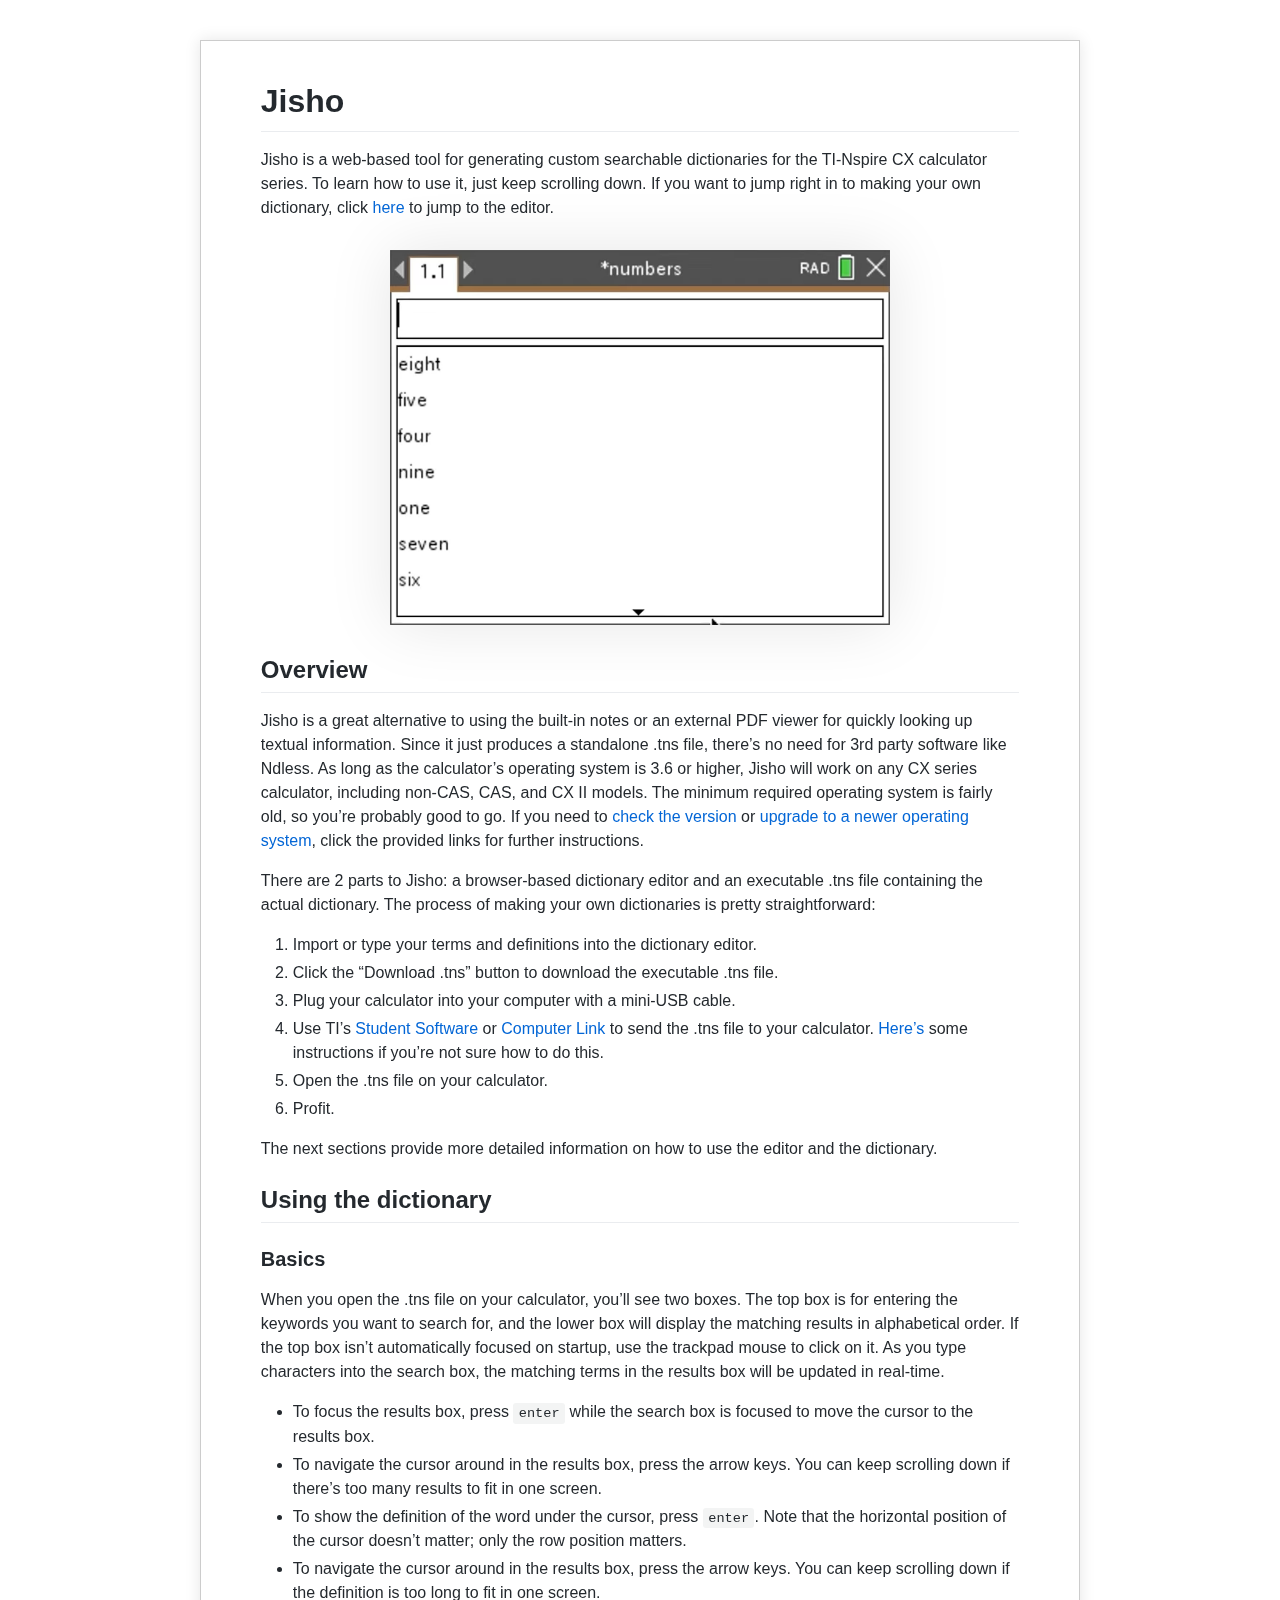
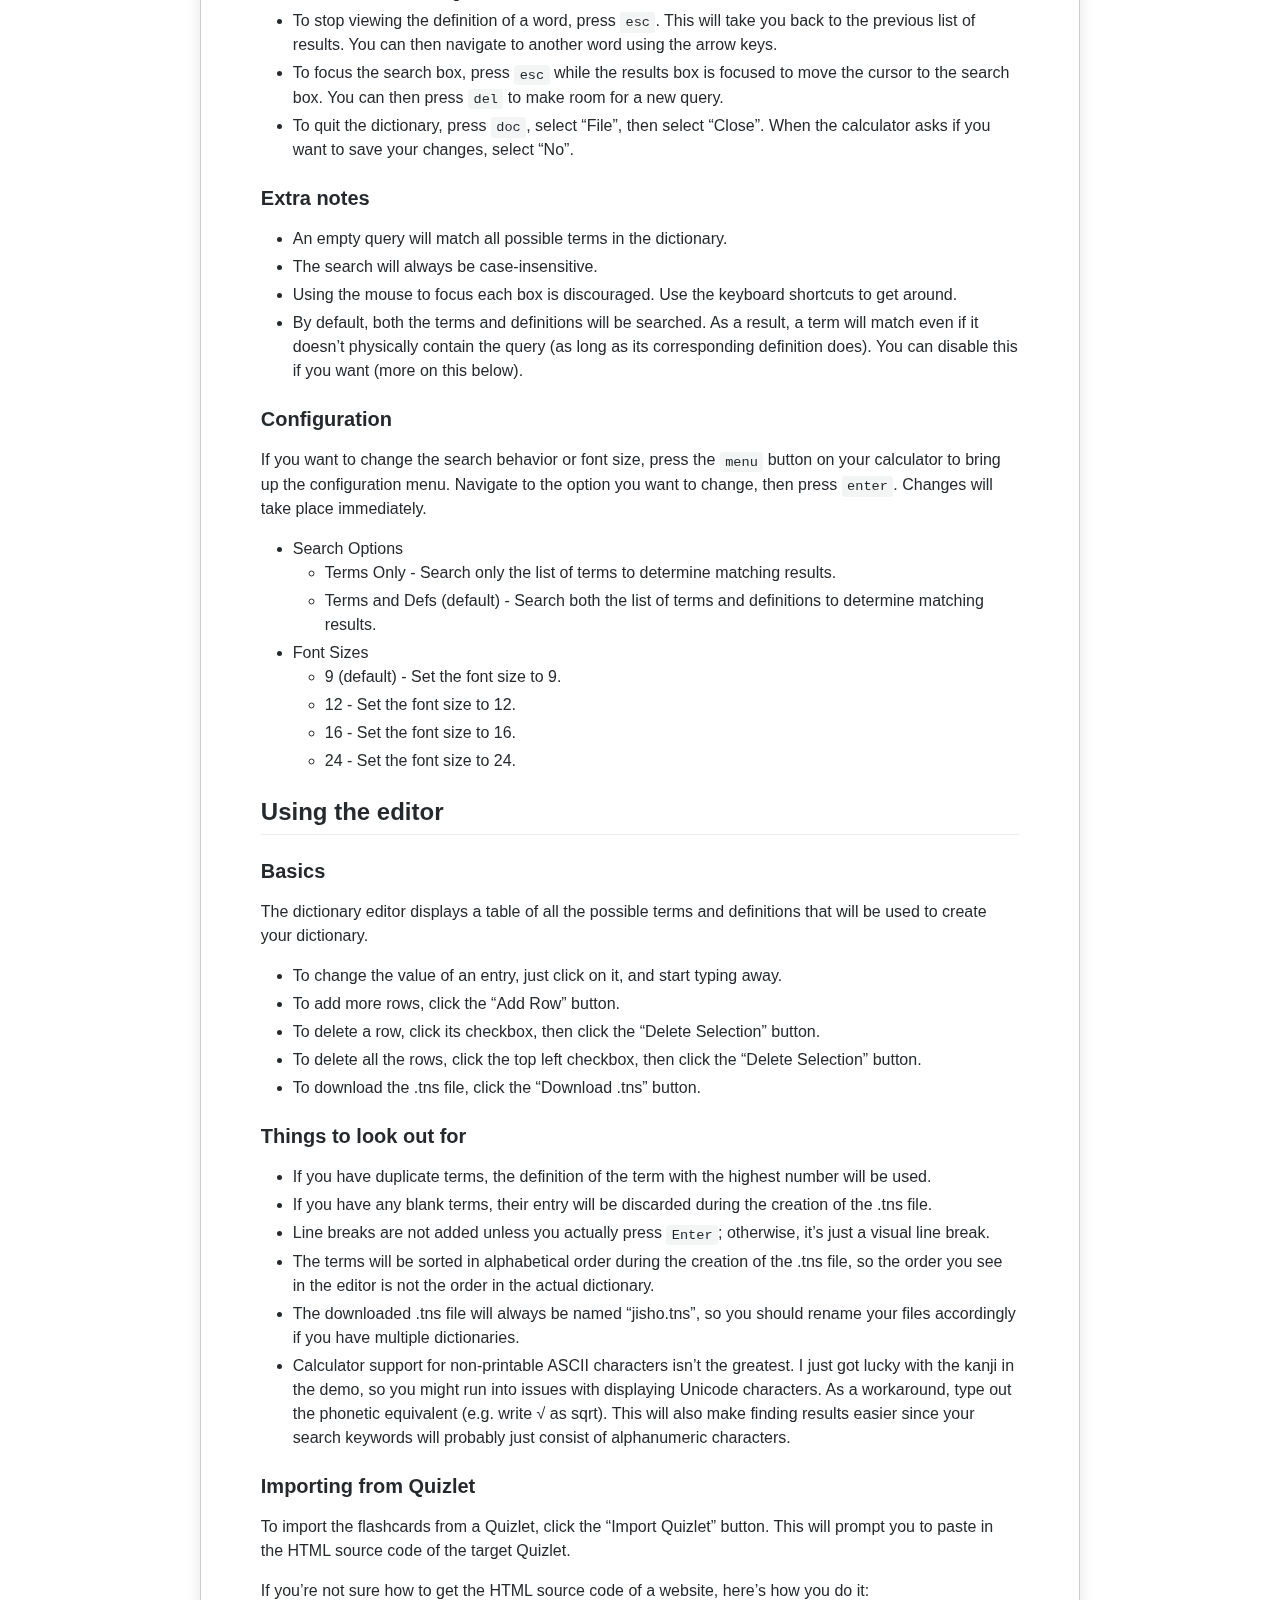
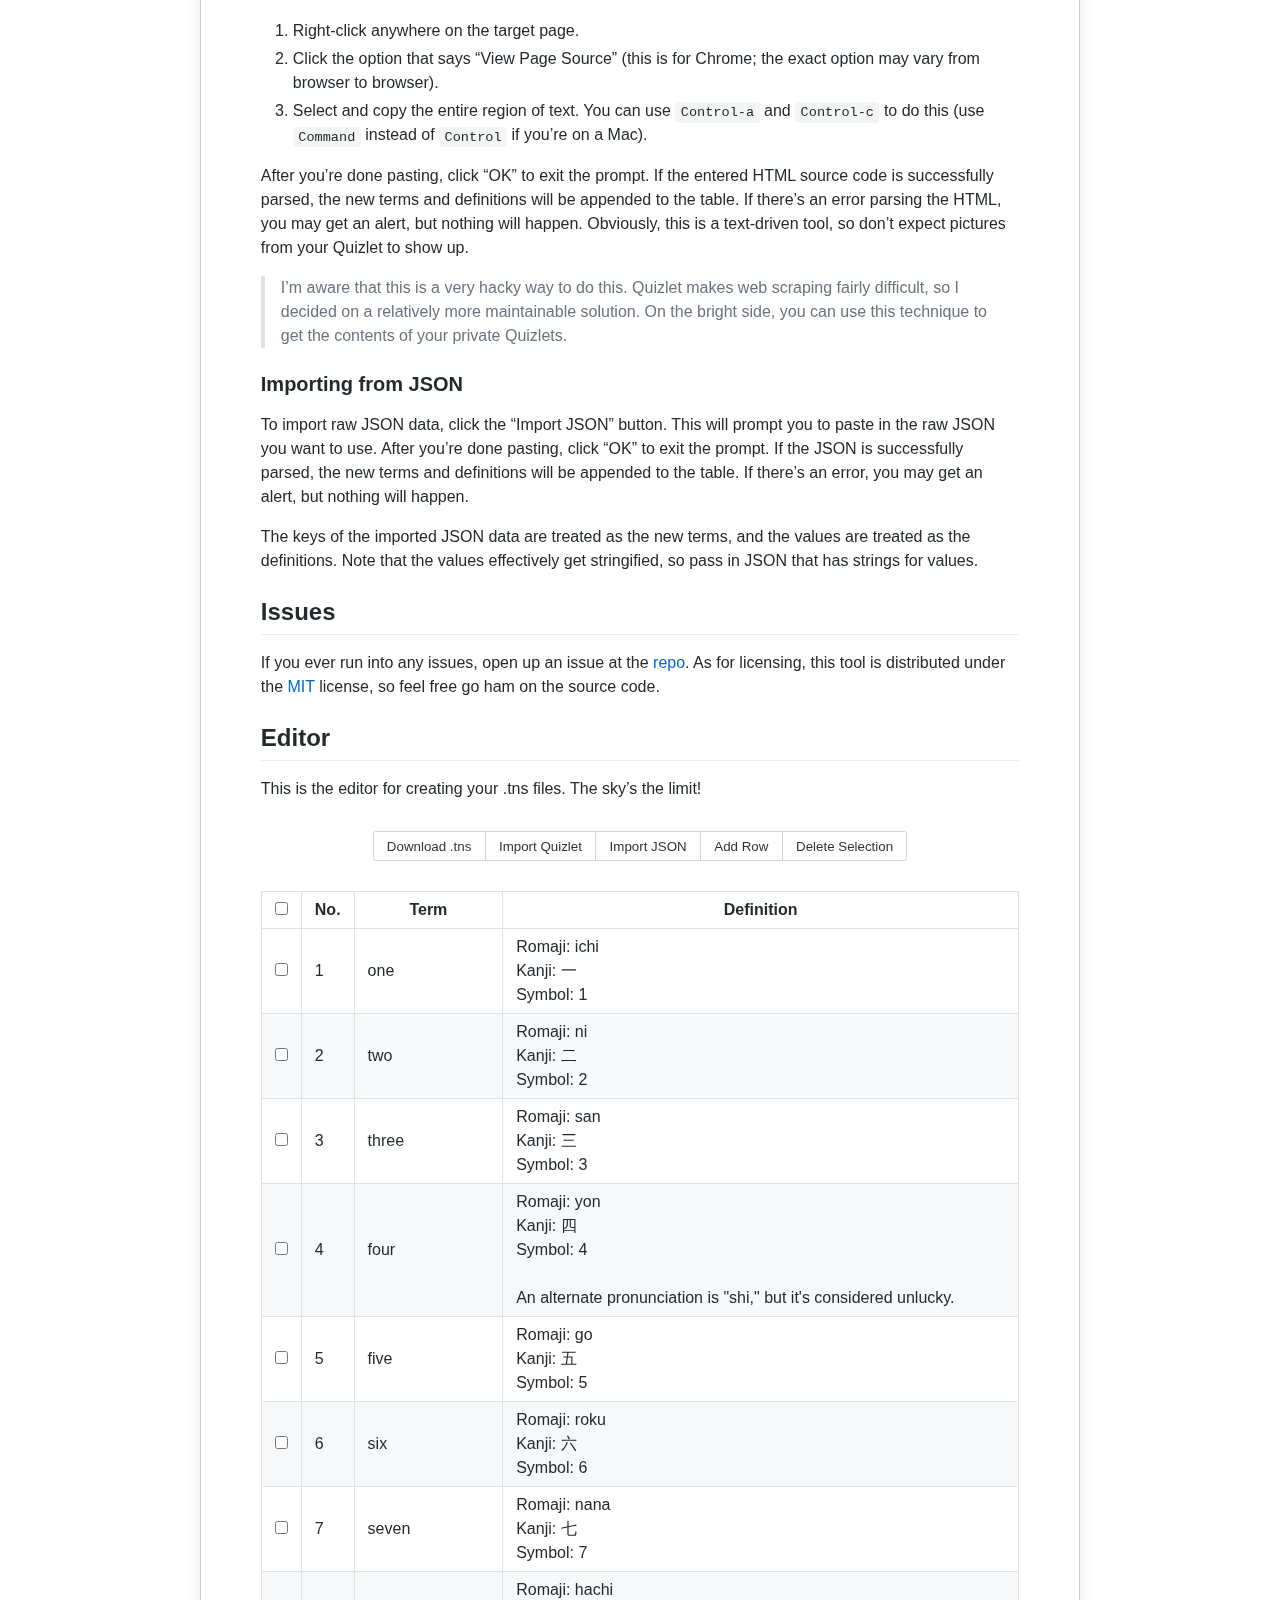
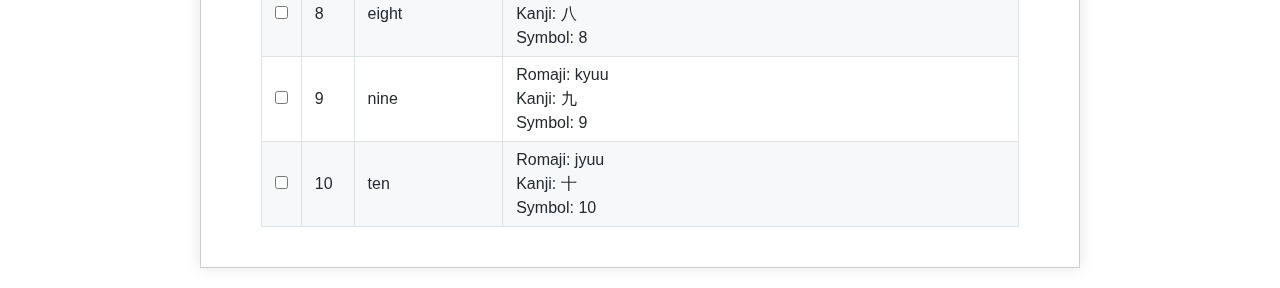
<file: index.html>
<!DOCTYPE html>
<html lang="en">
    <head>
        <title>Jisho</title>
        <meta name="Description" content="Jisho is a tool for generating custom searchable dictionaries for the TI-Nspire CX calculator series." charset="utf-8" >
        <meta name="viewport" content="width=device-width, initial-scale=1">
        <link href="index.css" rel="stylesheet" />
        <link rel="icon" href="favicon.ico" type="image/x-icon" />
        <link rel="shortcut icon" href="favicon.ico" type="image/x-icon" />
        <script defer src="js/htmlToString.js"></script>
        <script defer src="js/saveAs.js"></script>
        <script defer src="js/luna.js"></script>
        <script defer src="js/index.js"></script>
    </head>
    <body>
        <div class="container">
            <article class="markdown-body">
                <h1 id="jisho">Jisho</h1>
                <p>Jisho is a web-based tool for generating custom searchable dictionaries for the TI-Nspire CX calculator series. To learn how to use it, just keep scrolling down. If you want to jump right in to making your own dictionary, click <a href="#editor">here</a> to jump to the editor.</p>
                <video autoplay loop muted width="500" playsinline>
                    <source src="assets/demo.webm" type="video/webm">
                    <source src="assets/demo.mp4" type="video/mp4">
                </video>
                <h2 id="overview">Overview</h2>
                <p>Jisho is a great alternative to using the built-in notes or an external PDF viewer for quickly looking up textual information. Since it just produces a standalone .tns file, there’s no need for 3rd party software like Ndless. As long as the calculator’s operating system is 3.6 or higher, Jisho will work on any CX series calculator, including non-CAS, CAS, and CX II models. The minimum required operating system is fairly old, so you’re probably good to go. If you need to <a href="https://www.vernier.com/til/1725">check the version</a> or <a href="https://education.ti.com/en/software/update/ti-nspire-software-update">upgrade to a newer operating system</a>, click the provided links for further instructions.</p>
                <p>There are 2 parts to Jisho: a browser-based dictionary editor and an executable .tns file containing the actual dictionary. The process of making your own dictionaries is pretty straightforward:</p>
                <ol type="1">
                    <li>Import or type your terms and definitions into the dictionary editor.</li>
                    <li>Click the “Download .tns” button to download the executable .tns file.</li>
                    <li>Plug your calculator into your computer with a mini-USB cable.</li>
                    <li>Use TI’s <a href="https://education.ti.com/en/software/details/en/a78091cd540843d68ab8ee5853c84828/student-nspirecx">Student Software</a> or <a href="https://education.ti.com/en/products/computer-software/ti-nspire-computer-link">Computer Link</a> to send the .tns file to your calculator. <a href="https://www.dummies.com/education/graphing-calculators/how-to-send-and-receive-ti-nspire-files-or-folders/">Here’s</a> some instructions if you’re not sure how to do this.</li>
                    <li>Open the .tns file on your calculator.</li>
                    <li>Profit.</li>
                </ol>
                <p>The next sections provide more detailed information on how to use the editor and the dictionary.</p>
                <h2 id="using-the-dictionary">Using the dictionary</h2>
                <h3 id="basics">Basics</h3>
                <p>When you open the .tns file on your calculator, you’ll see two boxes. The top box is for entering the keywords you want to search for, and the lower box will display the matching results in alphabetical order. If the top box isn’t automatically focused on startup, use the trackpad mouse to click on it. As you type characters into the search box, the matching terms in the results box will be updated in real-time.</p>
                <ul>
                    <li>To focus the results box, press <code>enter</code> while the search box is focused to move the cursor to the results box.</li>
                    <li>To navigate the cursor around in the results box, press the arrow keys. You can keep scrolling down if there’s too many results to fit in one screen.</li>
                    <li>To show the definition of the word under the cursor, press <code>enter</code>. Note that the horizontal position of the cursor doesn’t matter; only the row position matters.</li>
                    <li>To navigate the cursor around in the results box, press the arrow keys. You can keep scrolling down if the definition is too long to fit in one screen.</li>
                    <li>To stop viewing the definition of a word, press <code>esc</code>. This will take you back to the previous list of results. You can then navigate to another word using the arrow keys.</li>
                    <li>To focus the search box, press <code>esc</code> while the results box is focused to move the cursor to the search box. You can then press <code>del</code> to make room for a new query.</li>
                    <li>To quit the dictionary, press <code>doc</code>, select “File”, then select “Close”. When the calculator asks if you want to save your changes, select “No”.</li>
                </ul>
                <h3 id="extra-notes">Extra notes</h3>
                <ul>
                    <li>An empty query will match all possible terms in the dictionary.</li>
                    <li>The search will always be case-insensitive.</li>
                    <li>Using the mouse to focus each box is discouraged. Use the keyboard shortcuts to get around.</li>
                    <li>By default, both the terms and definitions will be searched. As a result, a term will match even if it doesn’t physically contain the query (as long as its corresponding definition does). You can disable this if you want (more on this below).</li>
                </ul>
                <h3 id="configuration">Configuration</h3>
                <p>If you want to change the search behavior or font size, press the <code>menu</code> button on your calculator to bring up the configuration menu. Navigate to the option you want to change, then press <code>enter</code>. Changes will take place immediately.</p>
                <ul>
                    <li>Search Options
                        <ul>
                            <li>Terms Only - Search only the list of terms to determine matching results.</li>
                            <li>Terms and Defs (default) - Search both the list of terms and definitions to determine matching results.</li>
                        </ul></li>
                        <li>Font Sizes
                            <ul>
                                <li>9 (default) - Set the font size to 9.</li>
                                <li>12 - Set the font size to 12.</li>
                                <li>16 - Set the font size to 16.</li>
                                <li>24 - Set the font size to 24.</li>
                            </ul></li>
                </ul>
                <h2 id="using-the-editor">Using the editor</h2>
                <h3 id="basics-1">Basics</h3>
                <p>The dictionary editor displays a table of all the possible terms and definitions that will be used to create your dictionary.</p>
                <ul>
                    <li>To change the value of an entry, just click on it, and start typing away.</li>
                    <li>To add more rows, click the “Add Row” button.</li>
                    <li>To delete a row, click its checkbox, then click the “Delete Selection” button.</li>
                    <li>To delete all the rows, click the top left checkbox, then click the “Delete Selection” button.</li>
                    <li>To download the .tns file, click the “Download .tns” button.</li>
                </ul>
                <h3 id="things-to-look-out-for">Things to look out for</h3>
                <ul>
                    <li>If you have duplicate terms, the definition of the term with the highest number will be used.</li>
                    <li>If you have any blank terms, their entry will be discarded during the creation of the .tns file.</li>
                    <li>Line breaks are not added unless you actually press <code>Enter</code>; otherwise, it’s just a visual line break.</li>
                    <li>The terms will be sorted in alphabetical order during the creation of the .tns file, so the order you see in the editor is not the order in the actual dictionary.</li>
                    <li>The downloaded .tns file will always be named “jisho.tns”, so you should rename your files accordingly if you have multiple dictionaries.</li>
                    <li>Calculator support for non-printable ASCII characters isn’t the greatest. I just got lucky with the kanji in the demo, so you might run into issues with displaying Unicode characters. As a workaround, type out the phonetic equivalent (e.g. write √ as sqrt). This will also make finding results easier since your search keywords will probably just consist of alphanumeric characters.</li>
                </ul>
                <h3 id="importing-from-quizlet">Importing from Quizlet</h3>
                <p>To import the flashcards from a Quizlet, click the “Import Quizlet” button. This will prompt you to paste in the HTML source code of the target Quizlet.</p>
                <p>If you’re not sure how to get the HTML source code of a website, here’s how you do it:</p>
                <ol type="1">
                    <li>Right-click anywhere on the target page.</li>
                    <li>Click the option that says “View Page Source” (this is for Chrome; the exact option may vary from browser to browser).</li>
                    <li>Select and copy the entire region of text. You can use <code>Control-a</code> and <code>Control-c</code> to do this (use <code>Command</code> instead of <code>Control</code> if you’re on a Mac).</li>
                </ol>
                <p>After you’re done pasting, click “OK” to exit the prompt. If the entered HTML source code is successfully parsed, the new terms and definitions will be appended to the table. If there’s an error parsing the HTML, you may get an alert, but nothing will happen. Obviously, this is a text-driven tool, so don’t expect pictures from your Quizlet to show up.</p>
                <blockquote>
                    <p>I’m aware that this is a very hacky way to do this. Quizlet makes web scraping fairly difficult, so I decided on a relatively more maintainable solution. On the bright side, you can use this technique to get the contents of your private Quizlets.</p>
                </blockquote>
                <h3 id="importing-from-json">Importing from JSON</h3>
                <p>To import raw JSON data, click the “Import JSON” button. This will prompt you to paste in the raw JSON you want to use. After you’re done pasting, click “OK” to exit the prompt. If the JSON is successfully parsed, the new terms and definitions will be appended to the table. If there’s an error, you may get an alert, but nothing will happen.</p>
                <p>The keys of the imported JSON data are treated as the new terms, and the values are treated as the definitions. Note that the values effectively get stringified, so pass in JSON that has strings for values.</p>
                <h2 id="issues">Issues</h2>
                <p>If you ever run into any issues, open up an issue at the <a href="https://github.com/nhwn/jisho">repo</a>. As for licensing, this tool is distributed under the <a href="https://opensource.org/licenses/MIT">MIT</a> license, so feel free go ham on the source code.</p>
                <h2 id="editor">Editor</h2>
                <p style="margin: 0px;">This is the editor for creating your .tns files. The sky’s the limit!</p>
                <div class="button-group minor-group">
                    <button class="button" onclick="downloadTNS()">Download .tns</button>
                    <button class="button" onclick="importFromQuizletHTML()">Import Quizlet</button>
                    <button class="button" onclick="importFromJSON()">Import JSON</button>
                    <button class="button" onclick="appendRow()">Add Row</button>
                    <button class="button" onclick="deleteSelectedRows()">Delete Selection</button>
                </div>
                <table >
                    <colgroup>
                        <col span="1" style="width: 5%;">
                        <col span="1" style="width: 5%;">
                        <col span="1" style="width: 20%;">
                        <col span="1" style="width: 70%;">
                    </colgroup>
                    <thead>
                        <tr>
                            <th><input type="checkbox" id="toggle" onclick="toggleCheckboxes(this)"></th>
                            <th>No.</th>
                            <th>Term</th>
                            <th>Definition</th>
                        </tr>
                    </thead>
                    <tbody id="entries">
                        <tr><td><input type="checkbox"></td><td>1</td><td class="term" contenteditable="true">one</td><td class="definition" contenteditable="true">Romaji: ichi<br>Kanji: 一<br>Symbol: 1</td></tr><tr><td><input type="checkbox"></td><td>2</td><td class="term" contenteditable="true">two</td><td class="definition" contenteditable="true">Romaji: ni<br>Kanji: 二<br>Symbol: 2</td></tr><tr><td><input type="checkbox"></td><td>3</td><td class="term" contenteditable="true">three</td><td class="definition" contenteditable="true">Romaji: san<br>Kanji: 三<br>Symbol: 3</td></tr><tr><td><input type="checkbox"></td><td>4</td><td class="term" contenteditable="true">four</td><td class="definition" contenteditable="true">Romaji: yon<br>Kanji: 四<br>Symbol: 4<br><br>An alternate pronunciation is "shi," but it's considered unlucky.</td></tr><tr><td><input type="checkbox"></td><td>5</td><td class="term" contenteditable="true">five</td><td class="definition" contenteditable="true">Romaji: go<br>Kanji: 五<br>Symbol: 5</td></tr><tr><td><input type="checkbox"></td><td>6</td><td class="term" contenteditable="true">six</td><td class="definition" contenteditable="true">Romaji: roku<br>Kanji: 六<br>Symbol: 6</td></tr><tr><td><input type="checkbox"></td><td>7</td><td class="term" contenteditable="true">seven</td><td class="definition" contenteditable="true">Romaji: nana<br>Kanji: 七<br>Symbol: 7</td></tr><tr><td><input type="checkbox"></td><td>8</td><td class="term" contenteditable="true">eight</td><td class="definition" contenteditable="true">Romaji: hachi<br>Kanji: 八<br>Symbol: 8</td></tr><tr><td><input type="checkbox"></td><td>9</td><td class="term" contenteditable="true">nine</td><td class="definition" contenteditable="true">Romaji: kyuu<br>Kanji: 九<br>Symbol: 9</td></tr><tr><td><input type="checkbox"></td><td>10</td><td class="term" contenteditable="true">ten</td><td class="definition" contenteditable="true">Romaji: jyuu<br>Kanji: 十<br>Symbol: 10</td></tr></tbody>
                </table>
            </article>
        </div>
    </body>
</html>
</file>
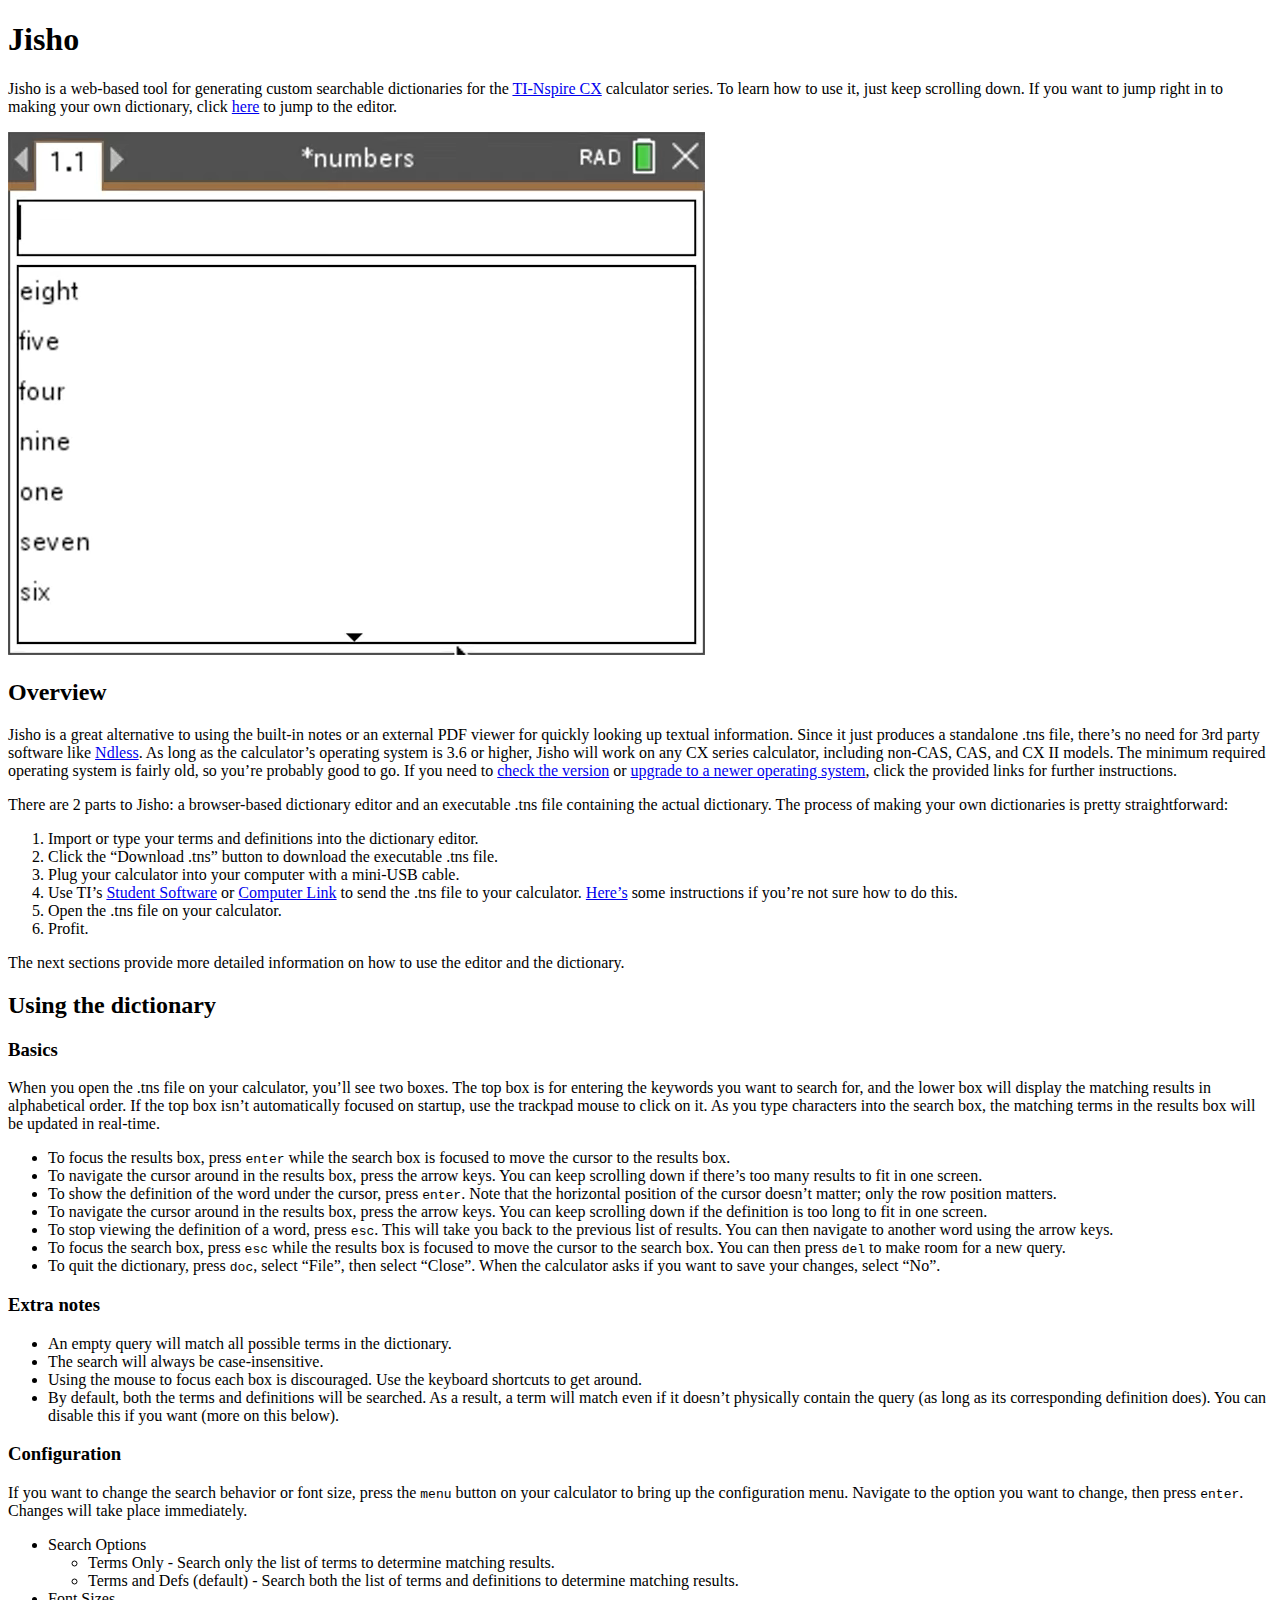
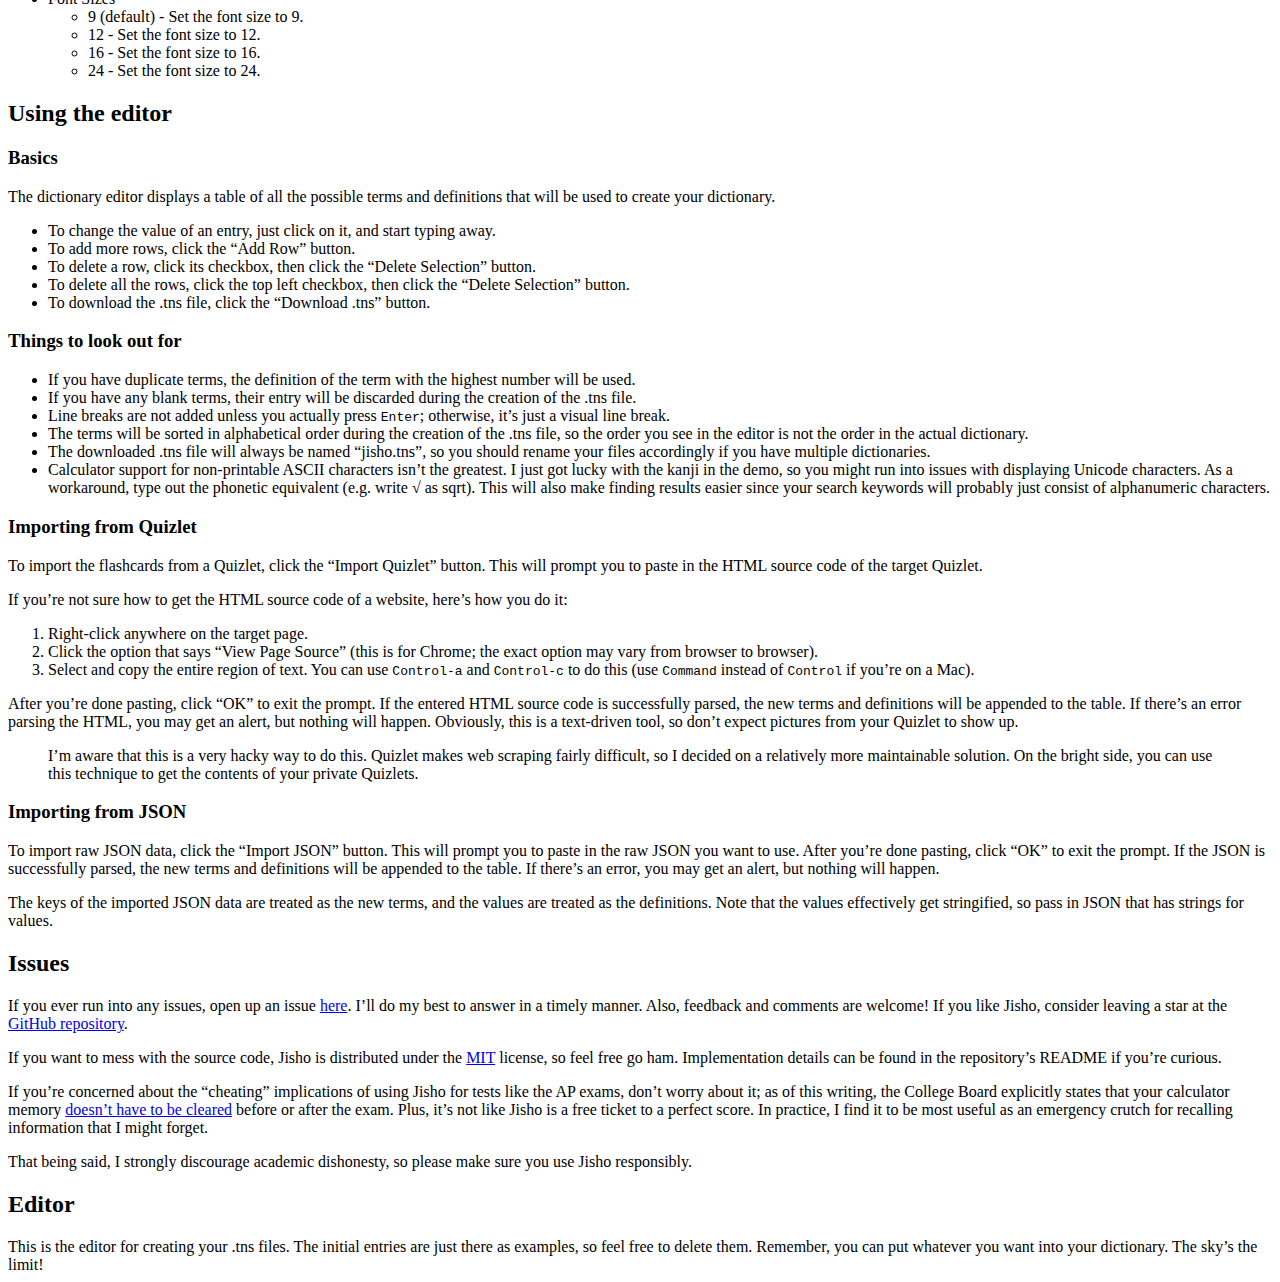
<file: out.html>
<!DOCTYPE html>
<html xmlns="http://www.w3.org/1999/xhtml" lang="" xml:lang="">
<head>
  <meta charset="utf-8" />
  <meta name="generator" content="pandoc" />
  <meta name="viewport" content="width=device-width, initial-scale=1.0, user-scalable=yes" />
  <title>website</title>
  <style>
    code{white-space: pre-wrap;}
    span.smallcaps{font-variant: small-caps;}
    span.underline{text-decoration: underline;}
    div.column{display: inline-block; vertical-align: top; width: 50%;}
    div.hanging-indent{margin-left: 1.5em; text-indent: -1.5em;}
    ul.task-list{list-style: none;}
  </style>
  <!--[if lt IE 9]>
    <script src="//cdnjs.cloudflare.com/ajax/libs/html5shiv/3.7.3/html5shiv-printshiv.min.js"></script>
  <![endif]-->
</head>
<body>
<h1 id="jisho">Jisho</h1>
<p>Jisho is a web-based tool for generating custom searchable dictionaries for the <a href="https://education.ti.com/en/products/calculators/graphing-calculators/ti-nspire-cx">TI-Nspire CX</a> calculator series. To learn how to use it, just keep scrolling down. If you want to jump right in to making your own dictionary, click <a href="#editor">here</a> to jump to the editor.</p>
<video autoplay loop muted playsinline>
<source src="assets/demo.webm" type="video/webm">
<source src="assets/demo.mp4" type="video/mp4">
</video>
<h2 id="overview">Overview</h2>
<p>Jisho is a great alternative to using the built-in notes or an external PDF viewer for quickly looking up textual information. Since it just produces a standalone .tns file, there’s no need for 3rd party software like <a href="http://ndless.me/">Ndless</a>. As long as the calculator’s operating system is 3.6 or higher, Jisho will work on any CX series calculator, including non-CAS, CAS, and CX II models. The minimum required operating system is fairly old, so you’re probably good to go. If you need to <a href="https://www.vernier.com/til/1725">check the version</a> or <a href="https://education.ti.com/en/software/update/ti-nspire-software-update">upgrade to a newer operating system</a>, click the provided links for further instructions.</p>
<p>There are 2 parts to Jisho: a browser-based dictionary editor and an executable .tns file containing the actual dictionary. The process of making your own dictionaries is pretty straightforward:</p>
<ol type="1">
<li>Import or type your terms and definitions into the dictionary editor.</li>
<li>Click the “Download .tns” button to download the executable .tns file.</li>
<li>Plug your calculator into your computer with a mini-USB cable.</li>
<li>Use TI’s <a href="https://education.ti.com/en/software/details/en/a78091cd540843d68ab8ee5853c84828/student-nspirecx">Student Software</a> or <a href="https://education.ti.com/en/products/computer-software/ti-nspire-computer-link">Computer Link</a> to send the .tns file to your calculator. <a href="https://www.dummies.com/education/graphing-calculators/how-to-send-and-receive-ti-nspire-files-or-folders/">Here’s</a> some instructions if you’re not sure how to do this.</li>
<li>Open the .tns file on your calculator.</li>
<li>Profit.</li>
</ol>
<p>The next sections provide more detailed information on how to use the editor and the dictionary.</p>
<h2 id="using-the-dictionary">Using the dictionary</h2>
<h3 id="basics">Basics</h3>
<p>When you open the .tns file on your calculator, you’ll see two boxes. The top box is for entering the keywords you want to search for, and the lower box will display the matching results in alphabetical order. If the top box isn’t automatically focused on startup, use the trackpad mouse to click on it. As you type characters into the search box, the matching terms in the results box will be updated in real-time.</p>
<ul>
<li>To focus the results box, press <code>enter</code> while the search box is focused to move the cursor to the results box.</li>
<li>To navigate the cursor around in the results box, press the arrow keys. You can keep scrolling down if there’s too many results to fit in one screen.</li>
<li>To show the definition of the word under the cursor, press <code>enter</code>. Note that the horizontal position of the cursor doesn’t matter; only the row position matters.</li>
<li>To navigate the cursor around in the results box, press the arrow keys. You can keep scrolling down if the definition is too long to fit in one screen.</li>
<li>To stop viewing the definition of a word, press <code>esc</code>. This will take you back to the previous list of results. You can then navigate to another word using the arrow keys.</li>
<li>To focus the search box, press <code>esc</code> while the results box is focused to move the cursor to the search box. You can then press <code>del</code> to make room for a new query.</li>
<li>To quit the dictionary, press <code>doc</code>, select “File”, then select “Close”. When the calculator asks if you want to save your changes, select “No”.</li>
</ul>
<h3 id="extra-notes">Extra notes</h3>
<ul>
<li>An empty query will match all possible terms in the dictionary.</li>
<li>The search will always be case-insensitive.</li>
<li>Using the mouse to focus each box is discouraged. Use the keyboard shortcuts to get around.</li>
<li>By default, both the terms and definitions will be searched. As a result, a term will match even if it doesn’t physically contain the query (as long as its corresponding definition does). You can disable this if you want (more on this below).</li>
</ul>
<h3 id="configuration">Configuration</h3>
<p>If you want to change the search behavior or font size, press the <code>menu</code> button on your calculator to bring up the configuration menu. Navigate to the option you want to change, then press <code>enter</code>. Changes will take place immediately.</p>
<ul>
<li>Search Options
<ul>
<li>Terms Only - Search only the list of terms to determine matching results.</li>
<li>Terms and Defs (default) - Search both the list of terms and definitions to determine matching results.</li>
</ul></li>
<li>Font Sizes
<ul>
<li>9 (default) - Set the font size to 9.</li>
<li>12 - Set the font size to 12.</li>
<li>16 - Set the font size to 16.</li>
<li>24 - Set the font size to 24.</li>
</ul></li>
</ul>
<h2 id="using-the-editor">Using the editor</h2>
<h3 id="basics-1">Basics</h3>
<p>The dictionary editor displays a table of all the possible terms and definitions that will be used to create your dictionary.</p>
<ul>
<li>To change the value of an entry, just click on it, and start typing away.</li>
<li>To add more rows, click the “Add Row” button.</li>
<li>To delete a row, click its checkbox, then click the “Delete Selection” button.</li>
<li>To delete all the rows, click the top left checkbox, then click the “Delete Selection” button.</li>
<li>To download the .tns file, click the “Download .tns” button.</li>
</ul>
<h3 id="things-to-look-out-for">Things to look out for</h3>
<ul>
<li>If you have duplicate terms, the definition of the term with the highest number will be used.</li>
<li>If you have any blank terms, their entry will be discarded during the creation of the .tns file.</li>
<li>Line breaks are not added unless you actually press <code>Enter</code>; otherwise, it’s just a visual line break.</li>
<li>The terms will be sorted in alphabetical order during the creation of the .tns file, so the order you see in the editor is not the order in the actual dictionary.</li>
<li>The downloaded .tns file will always be named “jisho.tns”, so you should rename your files accordingly if you have multiple dictionaries.</li>
<li>Calculator support for non-printable ASCII characters isn’t the greatest. I just got lucky with the kanji in the demo, so you might run into issues with displaying Unicode characters. As a workaround, type out the phonetic equivalent (e.g. write √ as sqrt). This will also make finding results easier since your search keywords will probably just consist of alphanumeric characters.</li>
</ul>
<h3 id="importing-from-quizlet">Importing from Quizlet</h3>
<p>To import the flashcards from a Quizlet, click the “Import Quizlet” button. This will prompt you to paste in the HTML source code of the target Quizlet.</p>
<p>If you’re not sure how to get the HTML source code of a website, here’s how you do it:</p>
<ol type="1">
<li>Right-click anywhere on the target page.</li>
<li>Click the option that says “View Page Source” (this is for Chrome; the exact option may vary from browser to browser).</li>
<li>Select and copy the entire region of text. You can use <code>Control-a</code> and <code>Control-c</code> to do this (use <code>Command</code> instead of <code>Control</code> if you’re on a Mac).</li>
</ol>
<p>After you’re done pasting, click “OK” to exit the prompt. If the entered HTML source code is successfully parsed, the new terms and definitions will be appended to the table. If there’s an error parsing the HTML, you may get an alert, but nothing will happen. Obviously, this is a text-driven tool, so don’t expect pictures from your Quizlet to show up.</p>
<blockquote>
<p>I’m aware that this is a very hacky way to do this. Quizlet makes web scraping fairly difficult, so I decided on a relatively more maintainable solution. On the bright side, you can use this technique to get the contents of your private Quizlets.</p>
</blockquote>
<h3 id="importing-from-json">Importing from JSON</h3>
<p>To import raw JSON data, click the “Import JSON” button. This will prompt you to paste in the raw JSON you want to use. After you’re done pasting, click “OK” to exit the prompt. If the JSON is successfully parsed, the new terms and definitions will be appended to the table. If there’s an error, you may get an alert, but nothing will happen.</p>
<p>The keys of the imported JSON data are treated as the new terms, and the values are treated as the definitions. Note that the values effectively get stringified, so pass in JSON that has strings for values.</p>
<h2 id="issues">Issues</h2>
<p>If you ever run into any issues, open up an issue <a href="https://github.com/nhwn/jisho/issues">here</a>. I’ll do my best to answer in a timely manner. Also, feedback and comments are welcome! If you like Jisho, consider leaving a star at the <a href="https://github.com/nhwn/jisho">GitHub repository</a>.</p>
<p>If you want to mess with the source code, Jisho is distributed under the <a href="https://opensource.org/licenses/MIT">MIT</a> license, so feel free go ham. Implementation details can be found in the repository’s README if you’re curious.</p>
<p>If you’re concerned about the “cheating” implications of using Jisho for tests like the AP exams, don’t worry about it; as of this writing, the College Board explicitly states that your calculator memory <a href="https://apstudents.collegeboard.org/exam-policies-guidelines/calculator-policies">doesn’t have to be cleared</a> before or after the exam. Plus, it’s not like Jisho is a free ticket to a perfect score. In practice, I find it to be most useful as an emergency crutch for recalling information that I might forget.</p>
<p>That being said, I strongly discourage academic dishonesty, so please make sure you use Jisho responsibly.</p>
<h2 id="editor">Editor</h2>
<p style="margin: 0">
This is the editor for creating your .tns files. The initial entries are just there as examples, so feel free to delete them. Remember, you can put whatever you want into your dictionary. The sky’s the limit!
</p>
</body>
</html>
</file>
<file: index.css>
html {
  scroll-behavior: smooth;
}

video {
  display: block;
  margin: 30px auto;
  -webkit-box-shadow: 0 0 60px rgba(0,0,0,0.1);
  -moz-box-shadow: 0 0 60px rgba(0,0,0,0.1);
  box-shadow: 0 0 60px rgba(0,0,0,0.1);
}

table {
  margin-left: auto;
  margin-right: auto;
}

.container {
  position: relative;
  overflow: hidden;
  width: 60%;
  padding: 40px 60px;
  border: 1px solid #ccc;
  margin: 40px auto 20px;
  background: #fff;
  -webkit-box-shadow: 0 0 15px rgba(0,0,0,0.1);
  -moz-box-shadow: 0 0 15px rgba(0,0,0,0.1);
  box-shadow: 0 0 15px rgba(0,0,0,0.1)
    vertical-align: baseline;
  display: block;
}
.markdown-body .octicon {
  display: inline-block;
  fill: currentColor;
  vertical-align: text-bottom;
}

.markdown-body .anchor {
  float: left;
  line-height: 1;
  margin-left: -20px;
  padding-right: 4px;
}

.markdown-body .anchor:focus {
  outline: none;
}

.markdown-body h1 .octicon-link,
.markdown-body h2 .octicon-link,
.markdown-body h3 .octicon-link,
.markdown-body h4 .octicon-link,
.markdown-body h5 .octicon-link,
.markdown-body h6 .octicon-link {
  color: #1b1f23;
  vertical-align: middle;
  visibility: hidden;
}

.markdown-body h1:hover .anchor,
.markdown-body h2:hover .anchor,
.markdown-body h3:hover .anchor,
.markdown-body h4:hover .anchor,
.markdown-body h5:hover .anchor,
.markdown-body h6:hover .anchor {
  text-decoration: none;
}

.markdown-body h1:hover .anchor .octicon-link,
.markdown-body h2:hover .anchor .octicon-link,
.markdown-body h3:hover .anchor .octicon-link,
.markdown-body h4:hover .anchor .octicon-link,
.markdown-body h5:hover .anchor .octicon-link,
.markdown-body h6:hove .anchor .octicon-link {
  visibility: visible;
}

.markdown-body h1:hover .anchor .octicon-link:before,
.markdown-body h2:hover .anchor .octicon-link:before,
.markdown-body h3:hover .anchor .octicon-link:before,
.markdown-body h4:hover .anchor .octicon-link:before,
.markdown-body h5:hover .anchor .octicon-link:before,
.markdown-body h6:hover .anchor .octicon-link:before {
  width: 16px;
  height: 16px;
  content: ' ';
  display: inline-block;
  background-image: url("data:image/svg+xml,%3Csvg xmlns='http://www.w3.org/2000/svg' viewBox='0 0 16 16' version='1.1' width='16' height='16' aria-hidden='true'%3E%3Cpath fill-rule='evenodd' d='M4 9h1v1H4c-1.5 0-3-1.69-3-3.5S2.55 3 4 3h4c1.45 0 3 1.69 3 3.5 0 1.41-.91 2.72-2 3.25V8.59c.58-.45 1-1.27 1-2.09C10 5.22 8.98 4 8 4H4c-.98 0-2 1.22-2 2.5S3 9 4 9zm9-3h-1v1h1c1 0 2 1.22 2 2.5S13.98 12 13 12H9c-.98 0-2-1.22-2-2.5 0-.83.42-1.64 1-2.09V6.25c-1.09.53-2 1.84-2 3.25C6 11.31 7.55 13 9 13h4c1.45 0 3-1.69 3-3.5S14.5 6 13 6z'%3E%3C/path%3E%3C/svg%3E");
}
.markdown-body {
  -ms-text-size-adjust: 100%;
  -webkit-text-size-adjust: 100%;
  line-height: 1.5;
  color: #24292e;
  font-family: -apple-system,BlinkMacSystemFont,Segoe UI,Helvetica,Arial,sans-serif,Apple Color Emoji,Segoe UI Emoji;
  font-size: 16px;
  line-height: 1.5;
  word-wrap: break-word;
}

.markdown-body details {
  display: block;
}

.markdown-body summary {
  display: list-item;
}

.markdown-body a {
  background-color: initial;
}

.markdown-body a:active,
.markdown-body a:hover {
  outline-width: 0;
}

.markdown-body strong {
  font-weight: inherit;
  font-weight: bolder;
}

.markdown-body h1 {
  font-size: 2em;
  margin: .67em 0;
}

.markdown-body img {
  border-style: none;
}

.markdown-body code,
.markdown-body kbd,
.markdown-body pre {
  font-family: monospace,monospace;
  font-size: 1em;
}

.markdown-body hr {
  box-sizing: initial;
  height: 0;
  overflow: visible;
}

.markdown-body input {
  font: inherit;
  margin: 0;
}

.markdown-body input {
  overflow: visible;
}

.markdown-body [type=checkbox] {
  box-sizing: border-box;
  padding: 0;
}

.markdown-body * {
  box-sizing: border-box;
}

.markdown-body input {
  font-family: inherit;
  font-size: inherit;
  line-height: inherit;
}

.markdown-body a {
  color: #0366d6;
  text-decoration: none;
}

.markdown-body a:hover {
  text-decoration: underline;
}

.markdown-body strong {
  font-weight: 600;
}

.markdown-body hr {
  height: 0;
  margin: 15px 0;
  overflow: hidden;
  background: transparent;
  border: 0;
  border-bottom: 1px solid #dfe2e5;
}

.markdown-body hr:after,
.markdown-body hr:before {
  display: table;
  content: "";
}

.markdown-body hr:after {
  clear: both;
}

.markdown-body table {
  border-spacing: 0;
  border-collapse: collapse;
}

.markdown-body td,
.markdown-body th {
  padding: 0;
}

.markdown-body details summary {
  cursor: pointer;
}

.markdown-body kbd {
  display: inline-block;
  padding: 3px 5px;
  font: 11px SFMono-Regular,Consolas,Liberation Mono,Menlo,monospace;
  line-height: 10px;
  color: #444d56;
  vertical-align: middle;
  background-color: #fafbfc;
  border: 1px solid #d1d5da;
  border-radius: 3px;
  box-shadow: inset 0 -1px 0 #d1d5da;
}

.markdown-body h1,
.markdown-body h2,
.markdown-body h3,
.markdown-body h4,
.markdown-body h5,
.markdown-body h6 {
  margin-top: 0;
  margin-bottom: 0;
}

.markdown-body h1 {
  font-size: 32px;
}

.markdown-body h1,
.markdown-body h2 {
  font-weight: 600;
}

.markdown-body h2 {
  font-size: 24px;
}

.markdown-body h3 {
  font-size: 20px;
}

.markdown-body h3,
.markdown-body h4 {
  font-weight: 600;
}

.markdown-body h4 {
  font-size: 16px;
}

.markdown-body h5 {
  font-size: 14px;
}

.markdown-body h5,
.markdown-body h6 {
  font-weight: 600;
}

.markdown-body h6 {
  font-size: 12px;
}

.markdown-body p {
  margin-top: 0;
  margin-bottom: 10px;
}

.markdown-body blockquote {
  margin: 0;
}

.markdown-body ol,
.markdown-body ul {
  padding-left: 0;
  margin-top: 0;
  margin-bottom: 0;
}

.markdown-body ol ol,
.markdown-body ul ol {
  list-style-type: lower-roman;
}

.markdown-body ol ol ol,
.markdown-body ol ul ol,
.markdown-body ul ol ol,
.markdown-body ul ul ol {
  list-style-type: lower-alpha;
}

.markdown-body dd {
  margin-left: 0;
}

.markdown-body code,
.markdown-body pre {
  font-family: SFMono-Regular,Consolas,Liberation Mono,Menlo,monospace;
  font-size: 12px;
}

.markdown-body pre {
  margin-top: 0;
  margin-bottom: 0;
}

.markdown-body input::-webkit-inner-spin-button,
.markdown-body input::-webkit-outer-spin-button {
  margin: 0;
  -webkit-appearance: none;
  appearance: none;
}

.markdown-body :checked+.radio-label {
  position: relative;
  z-index: 1;
  border-color: #0366d6;
}

.markdown-body .border {
  border: 1px solid #e1e4e8!important;
}

.markdown-body .border-0 {
  border: 0!important;
}

.markdown-body .border-bottom {
  border-bottom: 1px solid #e1e4e8!important;
}

.markdown-body .rounded-1 {
  border-radius: 3px!important;
}

.markdown-body .bg-white {
  background-color: #fff!important;
}

.markdown-body .bg-gray-light {
  background-color: #fafbfc!important;
}

.markdown-body .text-gray-light {
  color: #6a737d!important;
}

.markdown-body .mb-0 {
  margin-bottom: 0!important;
}

.markdown-body .my-2 {
  margin-top: 8px!important;
  margin-bottom: 8px!important;
}

.markdown-body .pl-0 {
  padding-left: 0!important;
}

.markdown-body .py-0 {
  padding-top: 0!important;
  padding-bottom: 0!important;
}

.markdown-body .pl-1 {
  padding-left: 4px!important;
}

.markdown-body .pl-2 {
  padding-left: 8px!important;
}

.markdown-body .py-2 {
  padding-top: 8px!important;
  padding-bottom: 8px!important;
}

.markdown-body .pl-3,
.markdown-body .px-3 {
  padding-left: 16px!important;
}

.markdown-body .px-3 {
  padding-right: 16px!important;
}

.markdown-body .pl-4 {
  padding-left: 24px!important;
}

.markdown-body .pl-5 {
  padding-left: 32px!important;
}

.markdown-body .pl-6 {
  padding-left: 40px!important;
}

.markdown-body .f6 {
  font-size: 12px!important;
}

.markdown-body .lh-condensed {
  line-height: 1.25!important;
}

.markdown-body .text-bold {
  font-weight: 600!important;
}

.markdown-body .pl-c {
  color: #6a737d;
}

.markdown-body .pl-c1,
.markdown-body .pl-s .pl-v {
  color: #005cc5;
}

.markdown-body .pl-e,
.markdown-body .pl-en {
  color: #6f42c1;
}

.markdown-body .pl-s .pl-s1,
.markdown-body .pl-smi {
  color: #24292e;
}

.markdown-body .pl-ent {
  color: #22863a;
}

.markdown-body .pl-k {
  color: #d73a49;
}

.markdown-body .pl-pds,
.markdown-body .pl-s,
.markdown-body .pl-s .pl-pse .pl-s1,
.markdown-body .pl-sr,
.markdown-body .pl-sr .pl-cce,
.markdown-body .pl-sr .pl-sra,
.markdown-body .pl-sr .pl-sre {
  color: #032f62;
}

.markdown-body .pl-smw,
.markdown-body .pl-v {
  color: #e36209;
}

.markdown-body .pl-bu {
  color: #b31d28;
}

.markdown-body .pl-ii {
  color: #fafbfc;
  background-color: #b31d28;
}

.markdown-body .pl-c2 {
  color: #fafbfc;
  background-color: #d73a49;
}

.markdown-body .pl-c2:before {
  content: "^M";
}

.markdown-body .pl-sr .pl-cce {
  font-weight: 700;
  color: #22863a;
}

.markdown-body .pl-ml {
  color: #735c0f;
}

.markdown-body .pl-mh,
.markdown-body .pl-mh .pl-en,
.markdown-body .pl-ms {
  font-weight: 700;
  color: #005cc5;
}

.markdown-body .pl-mi {
  font-style: italic;
  color: #24292e;
}

.markdown-body .pl-mb {
  font-weight: 700;
  color: #24292e;
}

.markdown-body .pl-md {
  color: #b31d28;
  background-color: #ffeef0;
}

.markdown-body .pl-mi1 {
  color: #22863a;
  background-color: #f0fff4;
}

.markdown-body .pl-mc {
  color: #e36209;
  background-color: #ffebda;
}

.markdown-body .pl-mi2 {
  color: #f6f8fa;
  background-color: #005cc5;
}

.markdown-body .pl-mdr {
  font-weight: 700;
  color: #6f42c1;
}

.markdown-body .pl-ba {
  color: #586069;
}

.markdown-body .pl-sg {
  color: #959da5;
}

.markdown-body .pl-corl {
  text-decoration: underline;
  color: #032f62;
}

.markdown-body .mb-0 {
  margin-bottom: 0!important;
}

.markdown-body .my-2 {
  margin-bottom: 8px!important;
}

.markdown-body .my-2 {
  margin-top: 8px!important;
}

.markdown-body .pl-0 {
  padding-left: 0!important;
}

.markdown-body .py-0 {
  padding-top: 0!important;
  padding-bottom: 0!important;
}

.markdown-body .pl-1 {
  padding-left: 4px!important;
}

.markdown-body .pl-2 {
  padding-left: 8px!important;
}

.markdown-body .py-2 {
  padding-top: 8px!important;
  padding-bottom: 8px!important;
}

.markdown-body .pl-3 {
  padding-left: 16px!important;
}

.markdown-body .pl-4 {
  padding-left: 24px!important;
}

.markdown-body .pl-5 {
  padding-left: 32px!important;
}

.markdown-body .pl-6 {
  padding-left: 40px!important;
}

.markdown-body .pl-7 {
  padding-left: 48px!important;
}

.markdown-body .pl-8 {
  padding-left: 64px!important;
}

.markdown-body .pl-9 {
  padding-left: 80px!important;
}

.markdown-body .pl-10 {
  padding-left: 96px!important;
}

.markdown-body .pl-11 {
  padding-left: 112px!important;
}

.markdown-body .pl-12 {
  padding-left: 128px!important;
}

.markdown-body hr {
  border-bottom-color: #eee;
}

.markdown-body kbd {
  display: inline-block;
  padding: 3px 5px;
  font: 11px SFMono-Regular,Consolas,Liberation Mono,Menlo,monospace;
  line-height: 10px;
  color: #444d56;
  vertical-align: middle;
  background-color: #fafbfc;
  border: 1px solid #d1d5da;
  border-radius: 3px;
  box-shadow: inset 0 -1px 0 #d1d5da;
}

.markdown-body:after,
.markdown-body:before {
  display: table;
  content: "";
}

.markdown-body:after {
  clear: both;
}

.markdown-body>:first-child {
  margin-top: 0!important;
}

.markdown-body>:last-child {
  margin-bottom: 0!important;
}

.markdown-body a:not([href]) {
  color: inherit;
  text-decoration: none;
}

.markdown-body blockquote,
.markdown-body details,
.markdown-body dl,
.markdown-body ol,
.markdown-body p,
.markdown-body pre,
.markdown-body table,
.markdown-body ul {
  margin-top: 0;
  margin-bottom: 16px;
}

.markdown-body hr {
  height: .25em;
  padding: 0;
  margin: 24px 0;
  background-color: #e1e4e8;
  border: 0;
}

.markdown-body blockquote {
  padding: 0 1em;
  color: #6a737d;
  border-left: .25em solid #dfe2e5;
}

.markdown-body blockquote>:first-child {
  margin-top: 0;
}

.markdown-body blockquote>:last-child {
  margin-bottom: 0;
}

.markdown-body h1,
.markdown-body h2,
.markdown-body h3,
.markdown-body h4,
.markdown-body h5,
.markdown-body h6 {
  margin-top: 24px;
  margin-bottom: 16px;
  font-weight: 600;
  line-height: 1.25;
}

.markdown-body h1 {
  font-size: 2em;
}

.markdown-body h1,
.markdown-body h2 {
  padding-bottom: .3em;
  border-bottom: 1px solid #eaecef;
}

.markdown-body h2 {
  font-size: 1.5em;
}

.markdown-body h3 {
  font-size: 1.25em;
}

.markdown-body h4 {
  font-size: 1em;
}

.markdown-body h5 {
  font-size: .875em;
}

.markdown-body h6 {
  font-size: .85em;
  color: #6a737d;
}

.markdown-body ol,
.markdown-body ul {
  padding-left: 2em;
}

.markdown-body ol ol,
.markdown-body ol ul,
.markdown-body ul ol,
.markdown-body ul ul {
  margin-top: 0;
  margin-bottom: 0;
}

.markdown-body li {
  word-wrap: break-all;
}

.markdown-body li>p {
  margin-top: 16px;
}

.markdown-body li+li {
  margin-top: .25em;
}

.markdown-body dl {
  padding: 0;
}

.markdown-body dl dt {
  padding: 0;
  margin-top: 16px;
  font-size: 1em;
  font-style: italic;
  font-weight: 600;
}

.markdown-body dl dd {
  padding: 0 16px;
  margin-bottom: 16px;
}

.markdown-body table {
  display: block;
  width: 100%;
  overflow: auto;
}

.markdown-body table th {
  font-weight: 600;
}

.markdown-body table td,
.markdown-body table th {
  padding: 6px 13px;
  border: 1px solid #dfe2e5;
}

.markdown-body table tr {
  background-color: #fff;
  border-top: 1px solid #c6cbd1;
}

.markdown-body table tr:nth-child(2n) {
  background-color: #f6f8fa;
}

.markdown-body img {
  max-width: 100%;
  box-sizing: initial;
  background-color: #fff;
}

.markdown-body img[align=right] {
  padding-left: 20px;
}

.markdown-body img[align=left] {
  padding-right: 20px;
}

.markdown-body code {
  padding: .2em .4em;
  margin: 0;
  font-size: 85%;
  background-color: rgba(27,31,35,.05);
  border-radius: 3px;
}

.markdown-body pre {
  word-wrap: normal;
}

.markdown-body pre>code {
  padding: 0;
  margin: 0;
  font-size: 100%;
  word-break: normal;
  white-space: pre;
  background: transparent;
  border: 0;
}

.markdown-body .highlight {
  margin-bottom: 16px;
}

.markdown-body .highlight pre {
  margin-bottom: 0;
  word-break: normal;
}

.markdown-body .highlight pre,
.markdown-body pre {
  padding: 16px;
  overflow: auto;
  font-size: 85%;
  line-height: 1.45;
  background-color: #f6f8fa;
  border-radius: 3px;
}

.markdown-body pre code {
  display: inline;
  max-width: auto;
  padding: 0;
  margin: 0;
  overflow: visible;
  line-height: inherit;
  word-wrap: normal;
  background-color: initial;
  border: 0;
}

.markdown-body .commit-tease-sha {
  display: inline-block;
  font-family: SFMono-Regular,Consolas,Liberation Mono,Menlo,monospace;
  font-size: 90%;
  color: #444d56;
}

.markdown-body .full-commit .btn-outline:not(:disabled):hover {
  color: #005cc5;
  border-color: #005cc5;
}

.markdown-body .blob-wrapper {
  overflow-x: auto;
  overflow-y: hidden;
}

.markdown-body .blob-wrapper-embedded {
  max-height: 240px;
  overflow-y: auto;
}

.markdown-body .blob-num {
  width: 1%;
  min-width: 50px;
  padding-right: 10px;
  padding-left: 10px;
  font-family: SFMono-Regular,Consolas,Liberation Mono,Menlo,monospace;
  font-size: 12px;
  line-height: 20px;
  color: rgba(27,31,35,.3);
  text-align: right;
  white-space: nowrap;
  vertical-align: top;
  cursor: pointer;
  -webkit-user-select: none;
  -moz-user-select: none;
  -ms-user-select: none;
  user-select: none;
}

.markdown-body .blob-num:hover {
  color: rgba(27,31,35,.6);
}

.markdown-body .blob-num:before {
  content: attr(data-line-number);
}

.markdown-body .blob-code {
  position: relative;
  padding-right: 10px;
  padding-left: 10px;
  line-height: 20px;
  vertical-align: top;
}

.markdown-body .blob-code-inner {
  overflow: visible;
  font-family: SFMono-Regular,Consolas,Liberation Mono,Menlo,monospace;
  font-size: 12px;
  color: #24292e;
  word-wrap: normal;
  white-space: pre;
}

.markdown-body .pl-token.active,
.markdown-body .pl-token:hover {
  cursor: pointer;
  background: #ffea7f;
}

.markdown-body .tab-size[data-tab-size="1"] {
  -moz-tab-size: 1;
  tab-size: 1;
}

.markdown-body .tab-size[data-tab-size="2"] {
  -moz-tab-size: 2;
  tab-size: 2;
}

.markdown-body .tab-size[data-tab-size="3"] {
  -moz-tab-size: 3;
  tab-size: 3;
}

.markdown-body .tab-size[data-tab-size="4"] {
  -moz-tab-size: 4;
  tab-size: 4;
}

.markdown-body .tab-size[data-tab-size="5"] {
  -moz-tab-size: 5;
  tab-size: 5;
}

.markdown-body .tab-size[data-tab-size="6"] {
  -moz-tab-size: 6;
  tab-size: 6;
}

.markdown-body .tab-size[data-tab-size="7"] {
  -moz-tab-size: 7;
  tab-size: 7;
}

.markdown-body .tab-size[data-tab-size="8"] {
  -moz-tab-size: 8;
  tab-size: 8;
}

.markdown-body .tab-size[data-tab-size="9"] {
  -moz-tab-size: 9;
  tab-size: 9;
}

.markdown-body .tab-size[data-tab-size="10"] {
  -moz-tab-size: 10;
  tab-size: 10;
}

.markdown-body .tab-size[data-tab-size="11"] {
  -moz-tab-size: 11;
  tab-size: 11;
}

.markdown-body .tab-size[data-tab-size="12"] {
  -moz-tab-size: 12;
  tab-size: 12;
}

.markdown-body .task-list-item {
  list-style-type: none;
}

.markdown-body .task-list-item+.task-list-item {
  margin-top: 3px;
}

.markdown-body .task-list-item input {
  margin: 0 .2em .25em -1.6em;
  vertical-align: middle;
}
.button {
    position: relative;
    overflow: visible;
    display: inline-block;
    padding: 0.5em 1em;
    border: 1px solid #d4d4d4;
    margin: 0;
    text-decoration: none;
    text-align: center;
    text-shadow: 1px 1px 0 #fff;
    font:16/normal sans-serif;
    color: #333;
    white-space: nowrap;
    cursor: pointer;
    outline: none;
    background-color: #ececec;
    background-image: -webkit-gradient(linear, 0 0, 0 100%, from(#f4f4f4), to(#ececec));
    background-image: -moz-linear-gradient(#f4f4f4, #ececec);
    background-image: -ms-linear-gradient(#f4f4f4, #ececec);
    background-image: -o-linear-gradient(#f4f4f4, #ececec);
    background-image: linear-gradient(#f4f4f4, #ececec);
    -moz-background-clip: padding; /* for Firefox 3.6 */
    background-clip: padding-box;
    border-radius: 0.2em;
    /* IE hacks */
    zoom: 1;
    *display: inline;
}

.button:hover,
.button:focus,
.button:active,
.button.active {
    border-color: #3072b3;
    border-bottom-color: #2a65a0;
    text-dcoration: none;
    text-shadow: -1px -1px 0 rgba(0,0,0,0.3);
    color: #fff;
    background-color: #3c8dde;
    background-image: -webkit-gradient(linear, 0 0, 0 100%, from(#599bdc), to(#3072b3));
    background-image: -moz-linear-gradient(#599bdc, #3072b3);
    background-image: -o-linear-gradient(#599bdc, #3072b3);
    background-image: linear-gradient(#599bdc, #3072b3);
}

.button:active,
.button.active {
    border-color: #2a65a0;
    border-bottom-color: #3884cd;
    background-color: #3072b3;
    background-image: -webkit-gradient(linear, 0 0, 0 100%, from(#3072b3), to(#599bdc));
    background-image: -moz-linear-gradient(#3072b3, #599bdc);
    background-image: -ms-linear-gradient(#3072b3, #599bdc);
    background-image: -o-linear-gradient(#3072b3, #599bdc);
    background-image: linear-gradient(#3072b3, #599bdc);
}

.button::-moz-focus-inner {
    padding: 0;
    border: 0;
}

.button.icon:before {
    content: "";
    position: relative;
    top: 1px;
    float:left;
    width: 12px;
    height: 12px;
    margin: 0 0.75em 0 -0.25em;
    background: url(gh-icons.png) 0 99px no-repeat;
}

.button.primary {
    font-weight: bold;
}

.button-group {
    display: inline-block;
    list-style: none;
    padding: 0;
    margin: 30px;
    display: flex; justify-content: center;
    /* IE hacks */
    zoom: 1;
    *display: inline;
}

.button + .button,
.button + .button-group,
.button-group + .button,
.button-group + .button-group {
    margin-left: 15px;
}

.button-group li {
    float: left;
    padding: 0;
    margin: 0;
}

.button-group .button {
    float: left;
    margin-left: -1px;
}

.button-group > .button:not(:first-child):not(:last-child),
.button-group li:not(:first-child):not(:last-child) .button {
    border-radius: 0;
}

.button-group > .button:first-child,
.button-group li:first-child .button {
    margin-left: 0;
    border-top-right-radius: 0;
    border-bottom-right-radius: 0;
}

.button-group > .button:last-child,
.button-group li:last-child > .button {
    border-top-left-radius: 0;
    border-bottom-left-radius: 0;
}
.button-group.minor-group .button {
    border: 1px solid #d4d4d4;
    text-shadow: none;
    background-image: none;
    background-color: #fff;
}

.button-group.minor-group .button:hover,
.button-group.minor-group .button:focus {
    background-color: #599bdc;
}

.button-group.minor-group .button:active,
.button-group.minor-group .button.active {
    background-color: #3072b3;
}

.button-group.minor-group .button.icon:before {
    opacity: 0.8;
}
</file>
